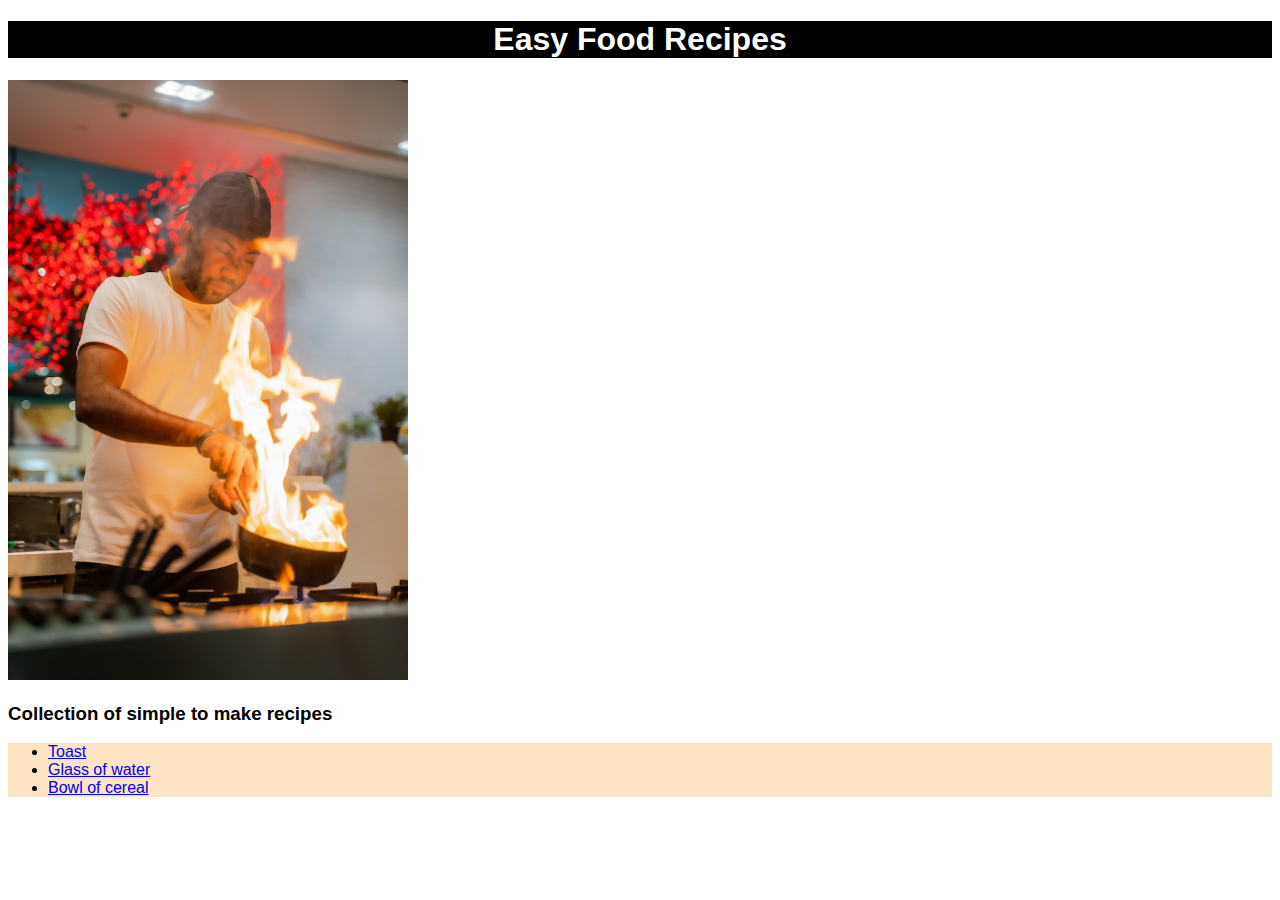
<file: index.html>
<!DOCTYPE html>
<html lang="en">
<head>
    <meta charset="UTF-8">
    <meta name="viewport" content="width=device-width, initial-scale=1.0">
    <title>Recipes</title>
    <link rel="stylesheet" href="style.css">
</head>
<body>
    <h1 class="main-title">Easy Food Recipes</h1>
    <img src="images/Chef.jpg" alt="Chef cooking with flames" width="400">
    <h3>Collection of simple to make recipes</h3>

    <ul>
        <li><a href="toast.html">Toast</a></li>
        <li><a href="water.html">Glass of water</a></li>
        <li><a href="cereal.html">Bowl of cereal</a></li>
    </ul>
</body>
</html>
</file>
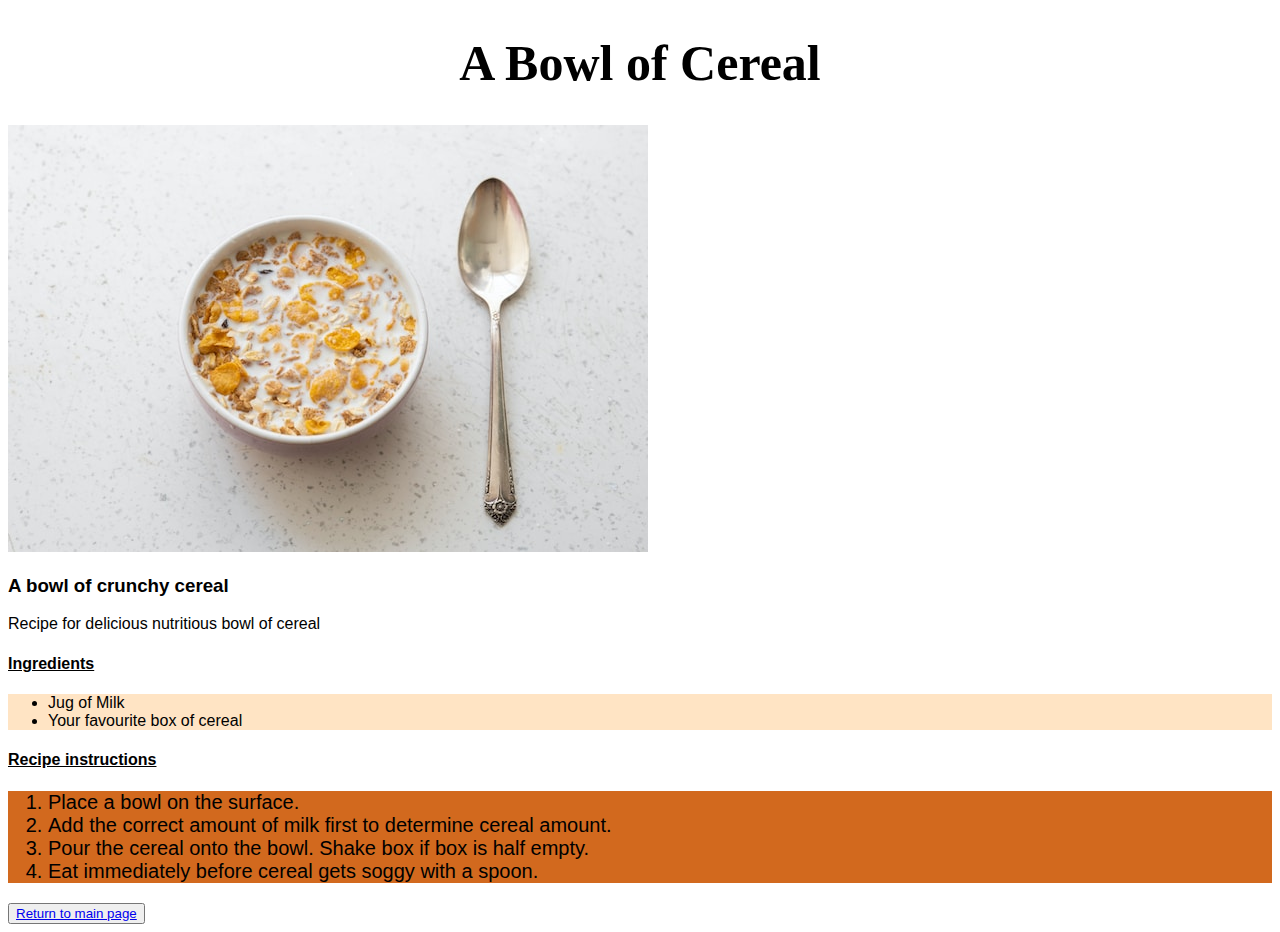
<file: cereal.html>
<!DOCTYPE html>
<html lang="en">
<head>
    <meta charset="UTF-8">
    <meta name="viewport" content="width=device-width, initial-scale=1.0">
    <title>Cereal</title>
    <link rel="stylesheet" href="style.css">
</head>
<body>
    <h1 class="recipe-title">A Bowl of Cereal</h1>
    <img src="images/cereal.jpg" alt="Bowl of cereal">

    <h3>A bowl of crunchy cereal</h3>
    <p>Recipe for delicious nutritious bowl of cereal</p>

    <h4>Ingredients</h4>
    <ul>
        <li>Jug of Milk</li>
        <li>Your favourite box of cereal</li>
    </ul>

    <h4>Recipe instructions</h4>
    <ol>
        <li>Place a bowl on the surface.</li>
        <li>Add the correct amount of milk first to determine cereal amount.</li>
        <li>Pour the cereal onto the bowl. Shake box if box is half empty.</li>
        <li>Eat immediately before cereal gets soggy with a spoon.</li>
    </ol>

    <button><a href="index.html">Return to main page</a></button>


</body>
</html>
</file>
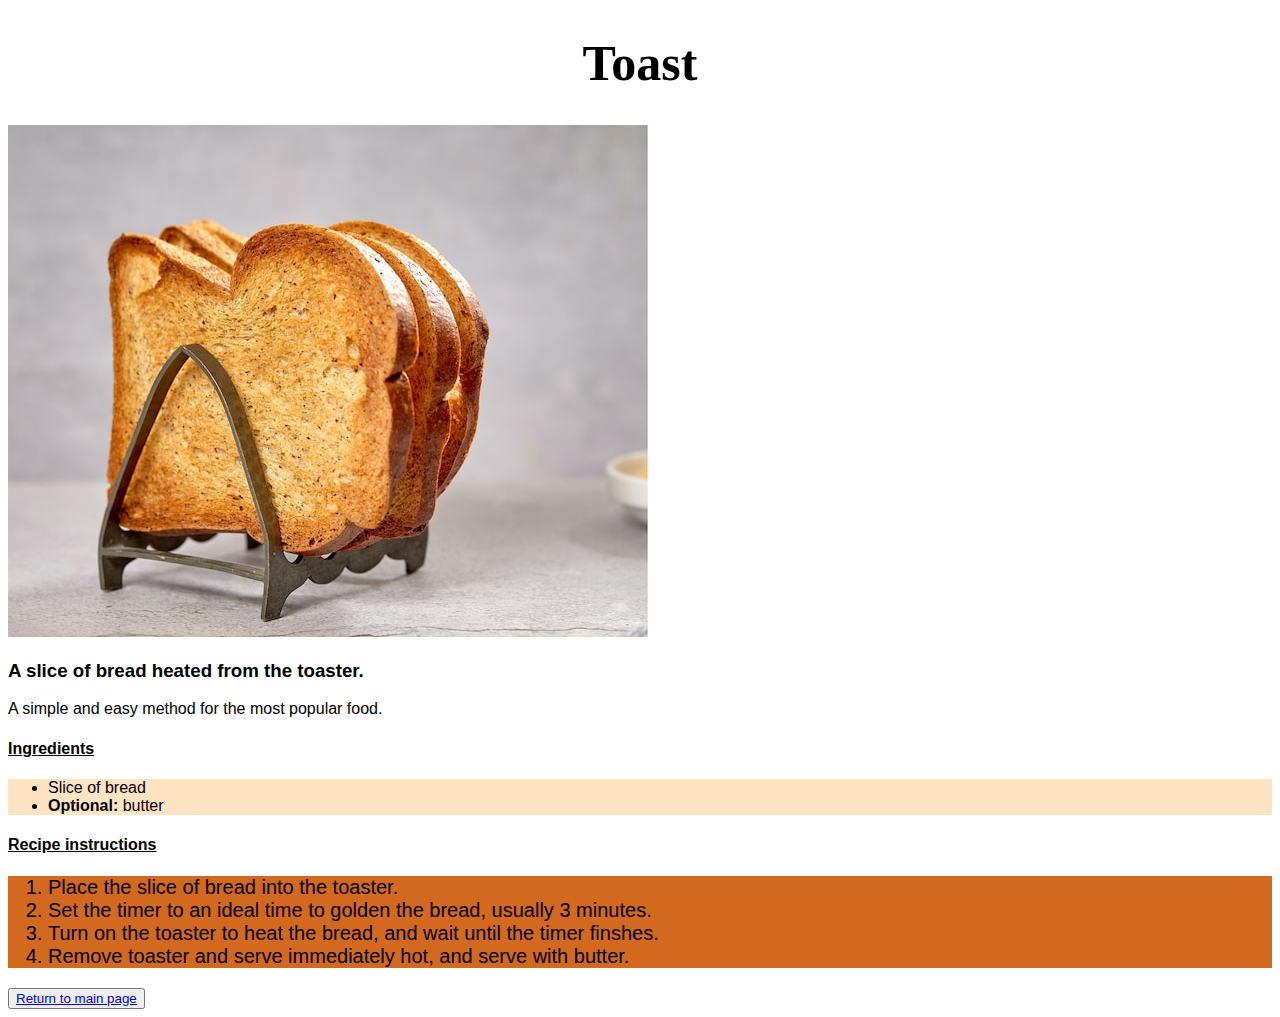
<file: toast.html>
<!DOCTYPE html>
<html lang="en">
<head>
    <meta charset="UTF-8">
    <meta name="viewport" content="width=device-width, initial-scale=1.0">
    <title>Toast</title>
    <link rel="stylesheet" href="style.css">
</head>
<body>
    <h1 class="recipe-title">Toast</h1>
    <img src="images/Toast.jpg" alt="Toast">

    <h3>A slice of bread heated from the toaster.</h3>

    <p>A simple and easy method for the most popular food.</p>

    <h4>Ingredients</h4>
    <ul>
        <li>Slice of bread</li>
        <li><strong>Optional: </strong>butter</li>
    </ul>

    <h4>Recipe instructions</h4>
    <ol>
        <li>Place the slice of bread into the toaster.</li>
        <li>Set the timer to an ideal time to golden the bread, usually 3 minutes.</li>
        <li>Turn on the toaster to heat the bread, and wait until the timer finshes.</li>
        <li>Remove toaster and serve immediately hot, and serve with butter.</li>
    </ol>

    <button><a href="index.html">Return to main page</a></button>
</body>
</html>
</file>
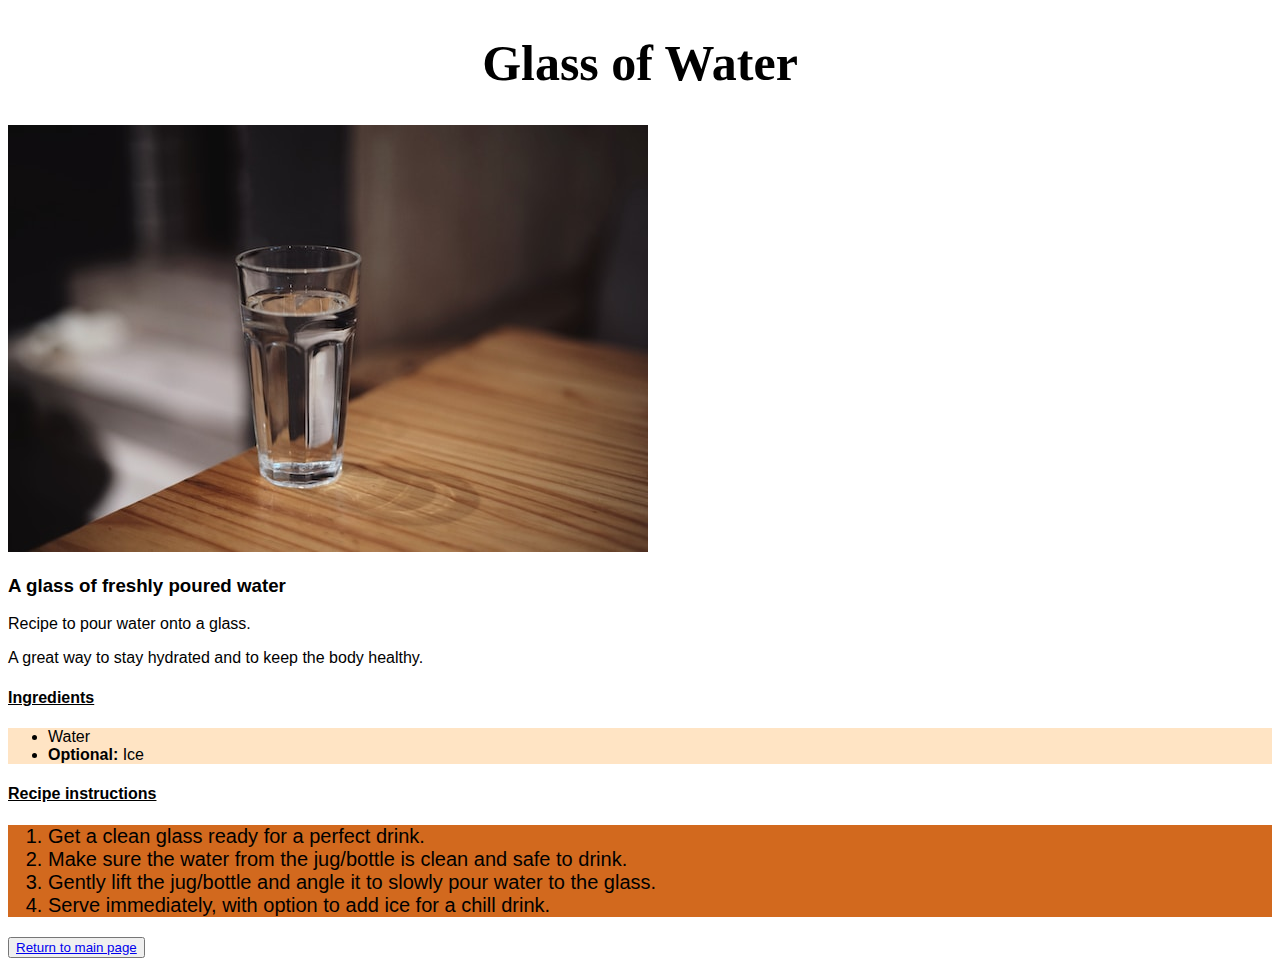
<file: water.html>
<!DOCTYPE html>
<html lang="en">
<head>
    <meta charset="UTF-8">
    <meta name="viewport" content="width=device-width, initial-scale=1.0">
    <title>Water</title>
    <link rel="stylesheet" href="style.css">
</head>
<body>
    <h1 class="recipe-title">Glass of Water</h1>
    <img src="images/water.jpg" alt="Glass of Water">

    <h3>A glass of freshly poured water</h3>

    <p>Recipe to pour water onto a glass.</p>
    <p>A great way to stay hydrated and to keep the body healthy.</p>

    <h4>Ingredients</h4>
    <ul>
        <li>Water</li>
        <li><strong>Optional:</strong> Ice</li>
    </ul>

    <h4>Recipe instructions</h4>
    <ol>
        <li>Get a clean glass ready for a perfect drink.</li>
        <li>Make sure the water from the jug/bottle is clean and safe to drink.</li>
        <li>Gently lift the jug/bottle and angle it to slowly pour water to the glass.</li>
        <li>Serve immediately, with option to add ice for a chill drink.</li>
    </ol>

    <button><a href="index.html">Return to main page</a></button>
</body>
</html>
</file>
<file: style.css>
*{
    font-family: Arial, Helvetica, sans-serif;
}

h1.main-title{
    text-align: center;
    color: white;
    background-color: black;
}

h1.recipe-title{
    text-align: center;
    font-family: Cambria, Cochin, Georgia, Times, 'Times New Roman', serif;
    font-size: 50px;
}

ul{
    background-color:bisque;
}

ol{
    background-color: chocolate;
    font-size: 20px;
}

h4{
    text-decoration: underline;
}
</file>
